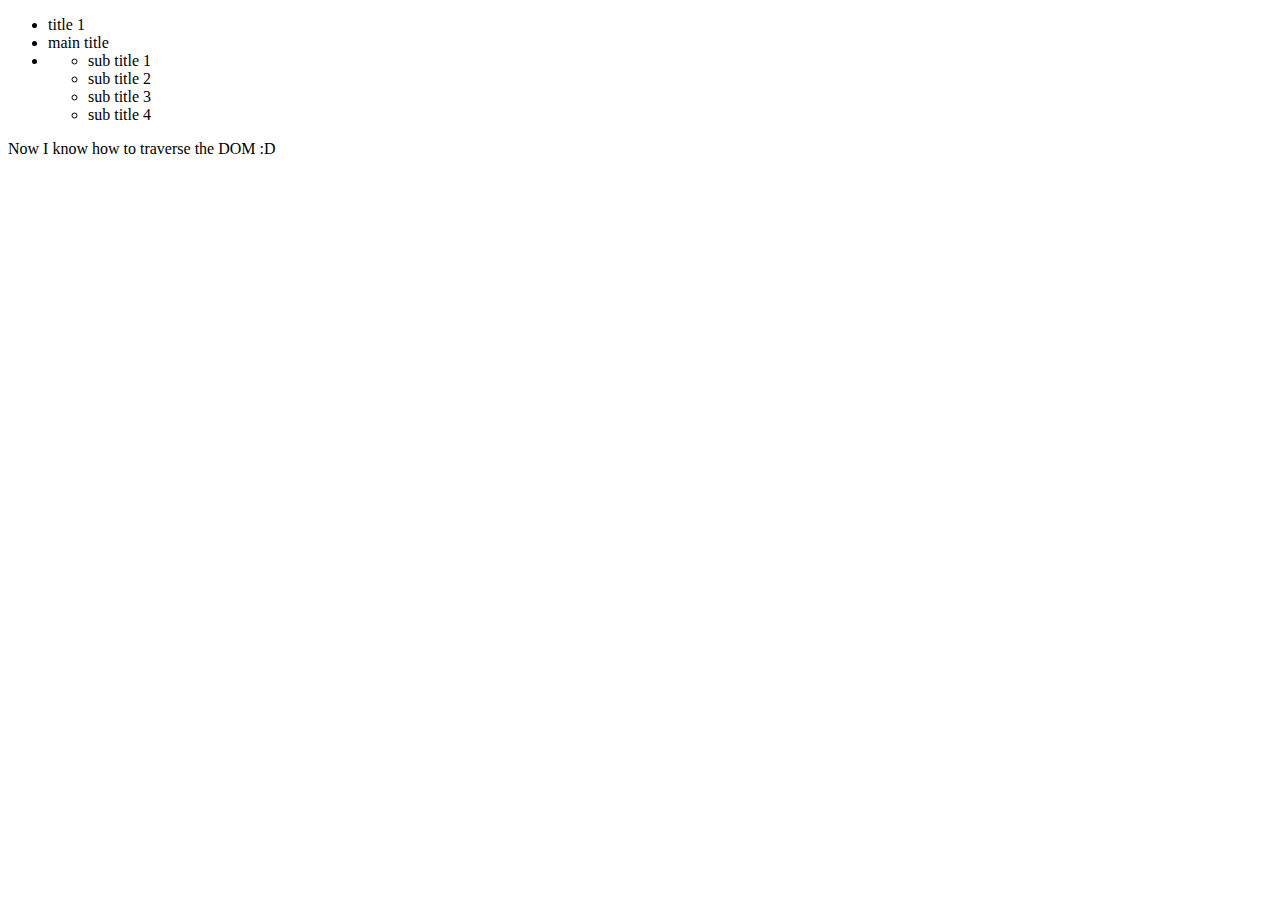
<file: Exercise 1 - DOM Traversal and Manipulation/index.html>
<!DOCTYPE html>
<html lang="en">

<head>
  <meta charset="UTF-8" />
  <meta name="viewport" content="width=device-width, initial-scale=1.0" />
  <title>DOM Walk</title>

</head>
<body>
  <ul>
    <li>title 1</li>
    <li class="start-here">title 2</li>
    <li>
      <ul>
        <li>sub title 1</li>
        <li>sub title 2</li>
        <li>sub title 3</li>
      </ul>
    </li>
    <li>title 3</li>
  </ul>
  <div>
    <p>Hello World!</p>
  </div>
  <script src="script.js"></script>

</body>

</html>
</file>
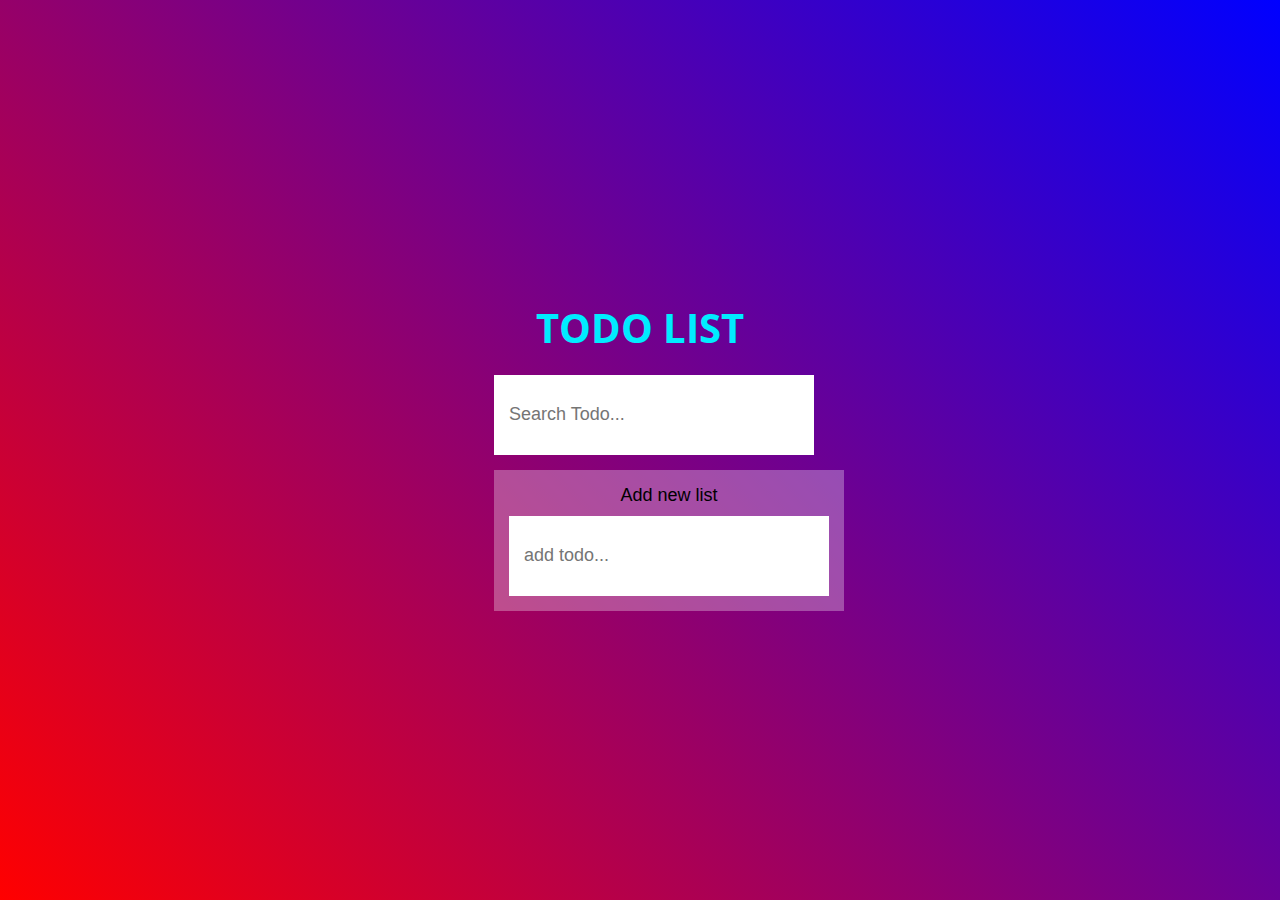
<file: To-do-list/index.html>
<!DOCTYPE html>
<html lang="en">
<head>
	<meta charset="UTF-8">
	<meta name="viewport" content="width=device-width, initial-scale=1.0">
	<title>TODO LIST </title>
	<link rel="stylesheet" href="style.css">
</head>
<body>
	<section class="section-todo">
  <div class="container">
    <h1>TODO LIST</h1>
    
    <form class="search">
       <input class="form-control" type="text" name="search" placeholder="Search Todo... " />
    </form>
    
    <ul class="todo"></ul>
    
    <form class="add">
      <label style="font-family: arial; font-size: 18px;">Add new list</label>
      <input class="form-control" type="text" name="add" placeholder="add todo... " />
    </form>
    
  </div>
</section>
</body>
<script src="script.js"></script>
</html>
</file>
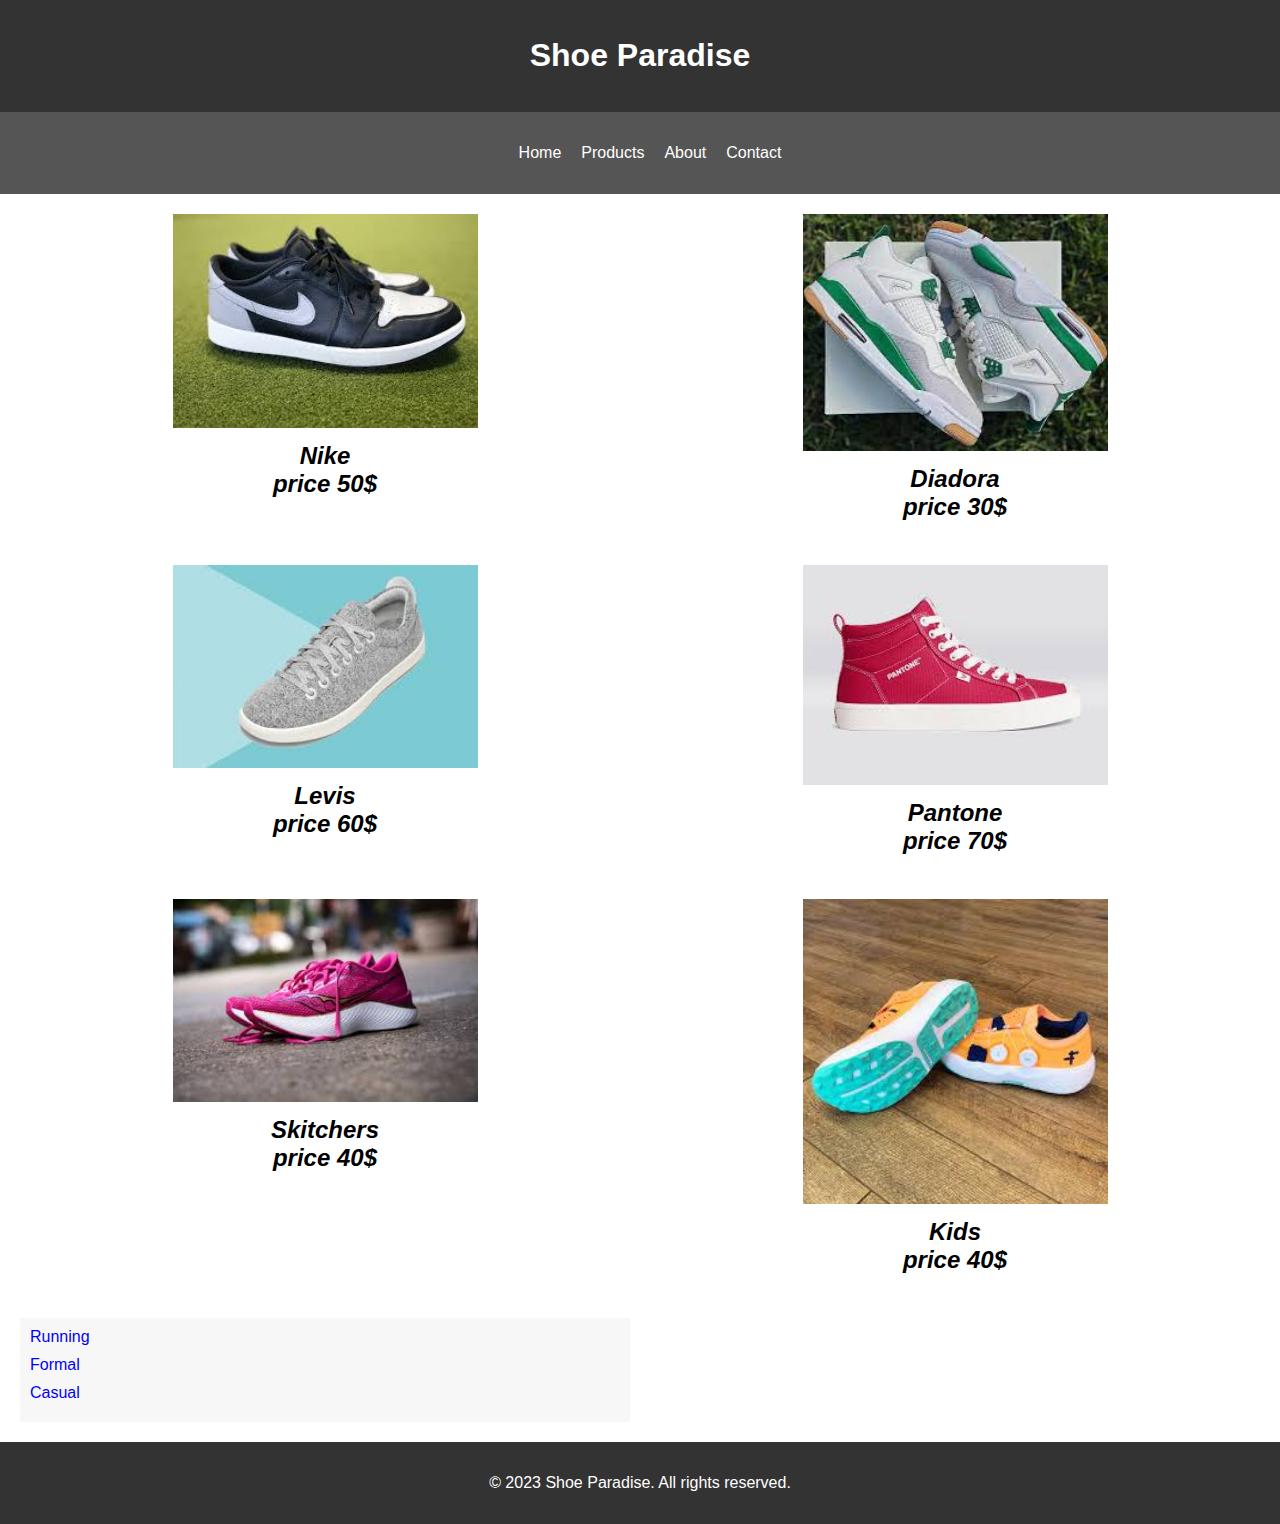
<file: ex/shoe.html>
<!DOCTYPE html>
<html lang="en">
<head>
  <meta charset="UTF-8">
  <meta name="viewport" content="width=device-width, initial-scale=1.0">
  <title>Shoe Paradise</title>
  <link rel="stylesheet" href="styles.css">
</head>
<body>
  <header class="header">
    <h1>Shoe Paradise</h1>
  </header>
  
  <nav class="nav">
    <ul class="nav-list">
      <li><a href="">Home</a></li>
      <li><a href="">Products</a></li>
      <li><a href="">About</a></li>
      <li><a href="">Contact</a></li>
    </ul>
  </nav>
  
  <div class="grid-container">
    <div class="grid-item">
      <img src="nike.jpeg" alt="nike"><p>Nike <br>price 50$</p></div>
      <div class="grid-item">
        <img src="diadora.jpeg" alt="nike"><p>Diadora <br>price 30$</p></div>
        <div class="grid-item">
          <img src="levis.jpeg" alt="nike"><p>Levis<br>price 60$</p></div>
          <div class="grid-item">
            <img src="pantone.jpeg" alt="nike"><p>Pantone <br>price 70$</p></div>
            <div class="grid-item">
              <img src="skitchers.jpeg" alt="nike"><p>Skitchers<br>price 40$</p></div>
              <div class="grid-item">
                <img src="kids.jpeg" alt="nike"><p>Kids<br>price 40$</p></div>
    <div class="sidebar">
    <div class="sidebar-item">Running</div>
    <div class="sidebar-item">Formal</div>
    <div class="sidebar-item">Casual</div>
  </div>
</div>
  
  <footer class="footer">
    <p>&copy; 2023 Shoe Paradise. All rights reserved.</p>
  </footer>
</body>
</html>
</file>
<file: To-do-list/style.css>
@import url("https://fonts.googleapis.com/css2?family=Open+Sans&display=swap");
@import url("https://fonts.googleapis.com/css2?family=Saira&display=swap");

* {
  margin: 0;
  padding: 0;
  box-sizing: border-box;
}
.section-todo {
  text-align: center;
  background: linear-gradient(45deg, red, blue);
  padding: 40px 15px;
  min-height: 100vh;
  display: flex;
  align-items: center;
  justify-content: center;
}
h1 {
  margin: 0 0 10px;
  color: #00ecff;
  font-size: 40px;
  padding: 10px 0px;
  font-family: "Open Sans", sans-serif;
}

input {
  max-width: 320px;
  width: 120%;
  height: 80px;
  padding: 0 15px;
  border: 0;
  margin: 0 auto;
  display: block;
  font-size: 18px;
}
form {
  margin: 10px 0;
}
ul {
  list-style: none;
  margin-bottom: 15px;
}
li {
  padding: 20px 50px 10px 15px;
  display: block;
  background-color: rgba(255, 255, 255, 0.6);
  max-width: 320px;
  width: 120%;
  margin: 0 auto 1px;
  position: relative;
  text-align: left;
  font-family: "Saira", sans-serif;
  font-size: 15px;
  box-shadow: rgba(0, 0, 0, 0.09) 0px 2px 1px, rgba(0, 0, 0, 0.09) 0px 4px 2px,
    rgba(0, 0, 0, 0.09) 0px 8px 4px, rgba(0, 0, 0, 0.09) 0px 16px 8px,
    rgba(0, 0, 0, 0.09) 0px 32px 16px;
}

li .delete {
  position: absolute;
  color: #fff;
  cursor: pointer;
  width: 20px;
  height: 22px;
  display: block;
  margin-left: auto;
  background: red;
  top: 50%;
  margin-top: -10px;
  right: 15px;
  text-align: center;
}
li .delete:before {
  content: "x";
}
.add {
  background-color: rgba(255, 255, 255, 0.3);
  padding: 15px;
  max-width: 350px;
  width: 170%;
  margin: 0 auto;
}
.add label {
  display: block;
  margin: 0 0 10px;
}
.filtered {
  display: none;
}
</file>
<file: ex/styles.css>
body {
  margin: 0;
  font-family: Arial, sans-serif;
}

.header {
  background-color: #333;
  color: white;
  text-align: center;
  padding: 1em;
}

.nav {
  display: flex;
  justify-content: center;
  background-color: #555;
  padding: 1em;
}

.nav-list {
  list-style: none;
  display: flex;
}

.nav-list li {
  margin-right: 20px;
}

.nav-list a {
  color: white;
  text-decoration: none;
}

.grid-container {
  display: grid;
  grid-template-columns: 2fr 2fr;
  gap: 20px;
  padding: 20px;
  position: relative;
}

.grid-item {
  gap: 20px;
  text-align: center;
  align-items: center;
}
.grid-item img {
  width: 50%;
  height: auto;
}
.grid-item p {
  margin-top: 10px;
  font-style: italic;
  text-align: center;
  font-size: 24px;
  font-weight: bold;
}

.sidebar {
  background-color: #f7f7f7;
  padding: 10px;
  column-width: auto;
}
.sidebar-item {
  color: blue;
  margin-bottom: 10px;
}

.footer {
  background-color: #333;
  color: white;
  text-align: center;
  padding: 1em;
}
</file>
